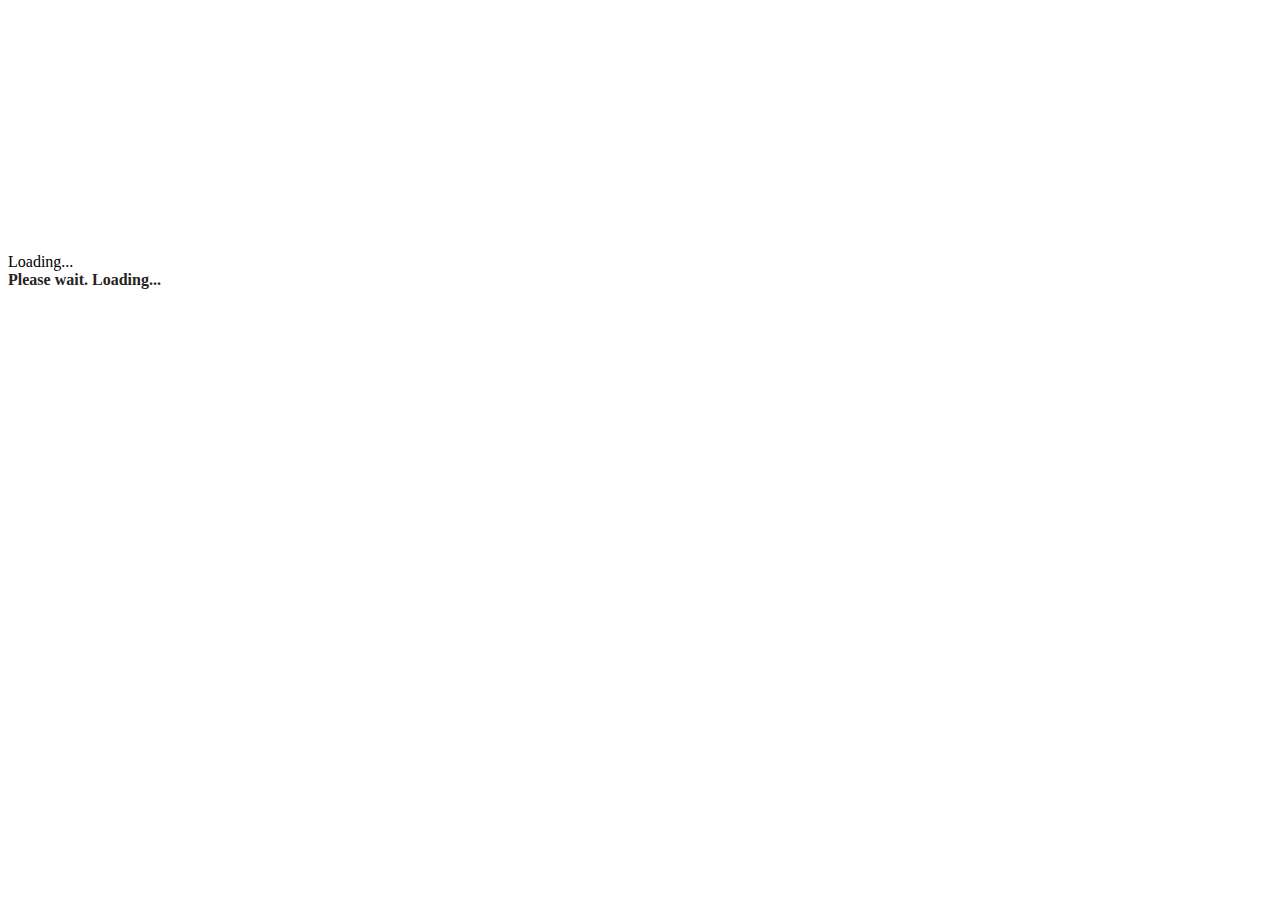
<file: index.html>
<!DOCTYPE html>
<html lang="en">
<head>
    <meta charset="UTF-8">
    <meta http-equiv="X-UA-Compatible" content="IE=edge">
    <meta name="viewport" content="width=device-width, initial-scale=1.0">
    <link rel="icon" type="image/png" href="/assets/images/favicon.png"/>
    <link href="https://cdn.jsdelivr.net/npm/bootstrap@5.0.2/dist/css/bootstrap.min.css" rel="stylesheet" integrity="sha384-EVSTQN3/azprG1Anm3QDgpJLIm9Nao0Yz1ztcQTwFspd3yD65VohhpuuCOmLASjC" crossorigin="anonymous">
    <link rel="stylesheet" href="./css/style.css">
    <title>Resume Generator</title>
</head>
<body>
    <!-- Initial page displaying spinners -->
    <section class="main-page container">
      <div class="text-center">
        <div class="spinner-border" role="status">
          <span class="visually-hidden">Loading...</span>
        </div>
        <div class="mt-1 loader">Please wait. Loading...</div>
      </div>
    </section>
    <!-- Bootstrap 5 script -->
    <script src="https://cdn.jsdelivr.net/npm/bootstrap@5.0.2/dist/js/bootstrap.bundle.min.js" integrity="sha384-MrcW6ZMFYlzcLA8Nl+NtUVF0sA7MsXsP1UyJoMp4YLEuNSfAP+JcXn/tWtIaxVXM" crossorigin="anonymous"></script>
    <!-- Internal Script -->
    <script>
      // Using setTimeout - redirecting to login page
      setTimeout(function(){window.location.href = "/login.html"; }, 2000);
    </script>
</body>
</html>
</file>
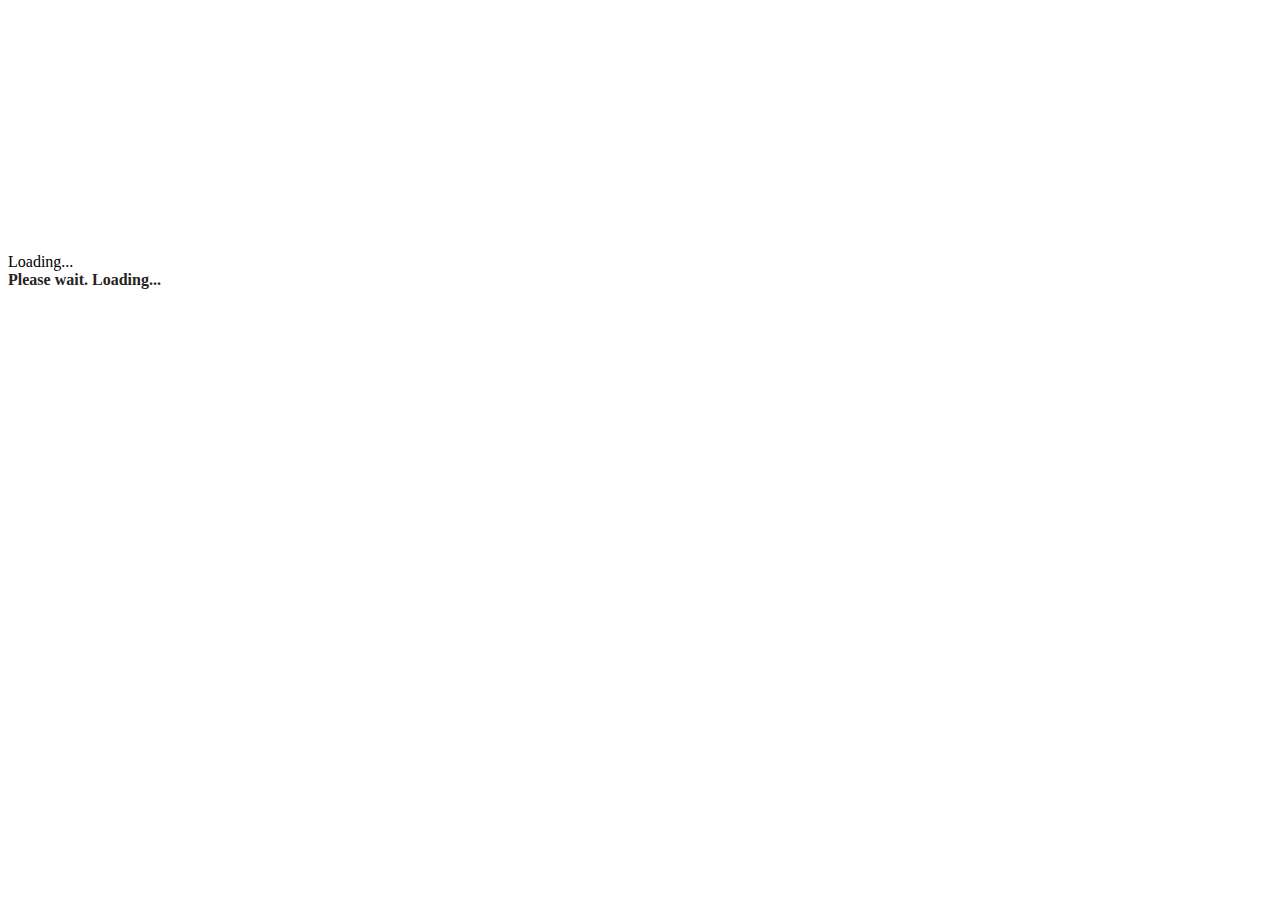
<file: RESUME/index.html>
<!DOCTYPE html>
<html lang="en">
<head>
    <meta charset="UTF-8">
    <meta http-equiv="X-UA-Compatible" content="IE=edge">
    <meta name="viewport" content="width=device-width, initial-scale=1.0">
    <link rel="icon" type="image/png" href="/assets/images/favicon.png"/>
    <link href="https://cdn.jsdelivr.net/npm/bootstrap@5.0.2/dist/css/bootstrap.min.css" rel="stylesheet" integrity="sha384-EVSTQN3/azprG1Anm3QDgpJLIm9Nao0Yz1ztcQTwFspd3yD65VohhpuuCOmLASjC" crossorigin="anonymous">
    <link rel="stylesheet" href="./css/style.css">
    <title>Resume Generator</title>
</head>
<body>
    <!-- Initial page displaying spinners -->
    <section class="main-page container">
      <div class="text-center">
        <div class="spinner-border" role="status">
          <span class="visually-hidden">Loading...</span>
        </div>
        <div class="mt-1 loader">Please wait. Loading...</div>
      </div>
    </section>
    <!-- Bootstrap 5 script -->
    <script src="https://cdn.jsdelivr.net/npm/bootstrap@5.0.2/dist/js/bootstrap.bundle.min.js" integrity="sha384-MrcW6ZMFYlzcLA8Nl+NtUVF0sA7MsXsP1UyJoMp4YLEuNSfAP+JcXn/tWtIaxVXM" crossorigin="anonymous"></script>
    <!-- Internal Script -->
    <script>
      // Using setTimeout - redirecting to login page
      setTimeout(function(){window.location.href = "/login.html"; }, 2000);
    </script>
</body>
</html>
</file>
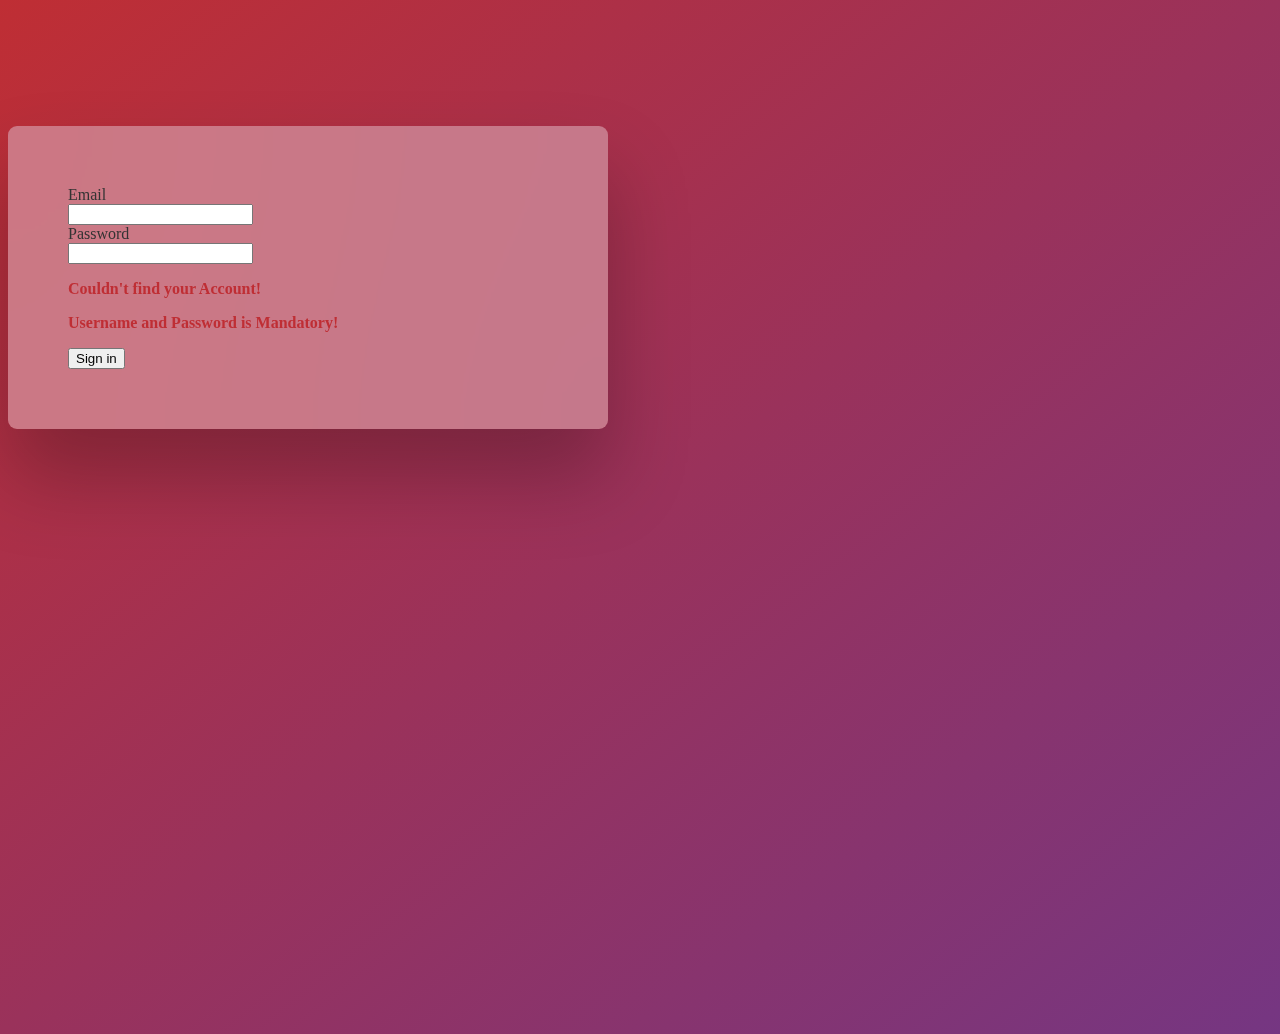
<file: login.html>
<!DOCTYPE html>
<html lang="en">
<head>
    <meta charset="UTF-8">
    <meta http-equiv="X-UA-Compatible" content="IE=edge">
    <meta name="viewport" content="width=device-width, initial-scale=1.0">
    <link rel="icon" type="image/png" href="/assets/images/login.png"/>
    <link href="https://cdn.jsdelivr.net/npm/bootstrap@5.0.2/dist/css/bootstrap.min.css" rel="stylesheet" integrity="sha384-EVSTQN3/azprG1Anm3QDgpJLIm9Nao0Yz1ztcQTwFspd3yD65VohhpuuCOmLASjC" crossorigin="anonymous">
    <link rel="stylesheet" href="./css/style.css">
    <link rel="stylesheet" href="./css/login.css">
    <title>Login Page</title>
</head>
<body>
    <!-- Login Page -->
    <section class="login-container container">
      <section class="login-wrapper">
        <form>
            <div class="row mb-3">
              <label for="inputEmail" class="col-sm-2 col-form-label">Email</label>
              <div class="col-sm-10">
                <input type="email" class="form-control" id="inputEmail">
              </div>
            </div>
            <div class="row mb-3">
              <label for="inputPassword" class="col-sm-2 col-form-label">Password</label>
              <div class="col-sm-10">
                <input type="password" class="form-control" id="inputPassword">
              </div>
            </div>
            <section class="error-login d-none" id="errorElement">
              <p class="error-text">Couldn't find your Account!</p>
            </section>
            <section class="error-noinput d-none" id="noInputError">
              <p class="error-text">Username and Password is Mandatory!</p>
            </section>
            <section class="btn-section text-center">
              <button type="submit" class="btn btn-primary" id="signInBtn">Sign in</button>
            </section>
          </form>
      </section>
    </section>
    <!-- Script files for Bootstrap and customised js -->
    <script src="https://cdn.jsdelivr.net/npm/bootstrap@5.0.2/dist/js/bootstrap.bundle.min.js" integrity="sha384-MrcW6ZMFYlzcLA8Nl+NtUVF0sA7MsXsP1UyJoMp4YLEuNSfAP+JcXn/tWtIaxVXM" crossorigin="anonymous"></script>
    <script src="/js/login.js"></script>
</body>
</html>
</file>
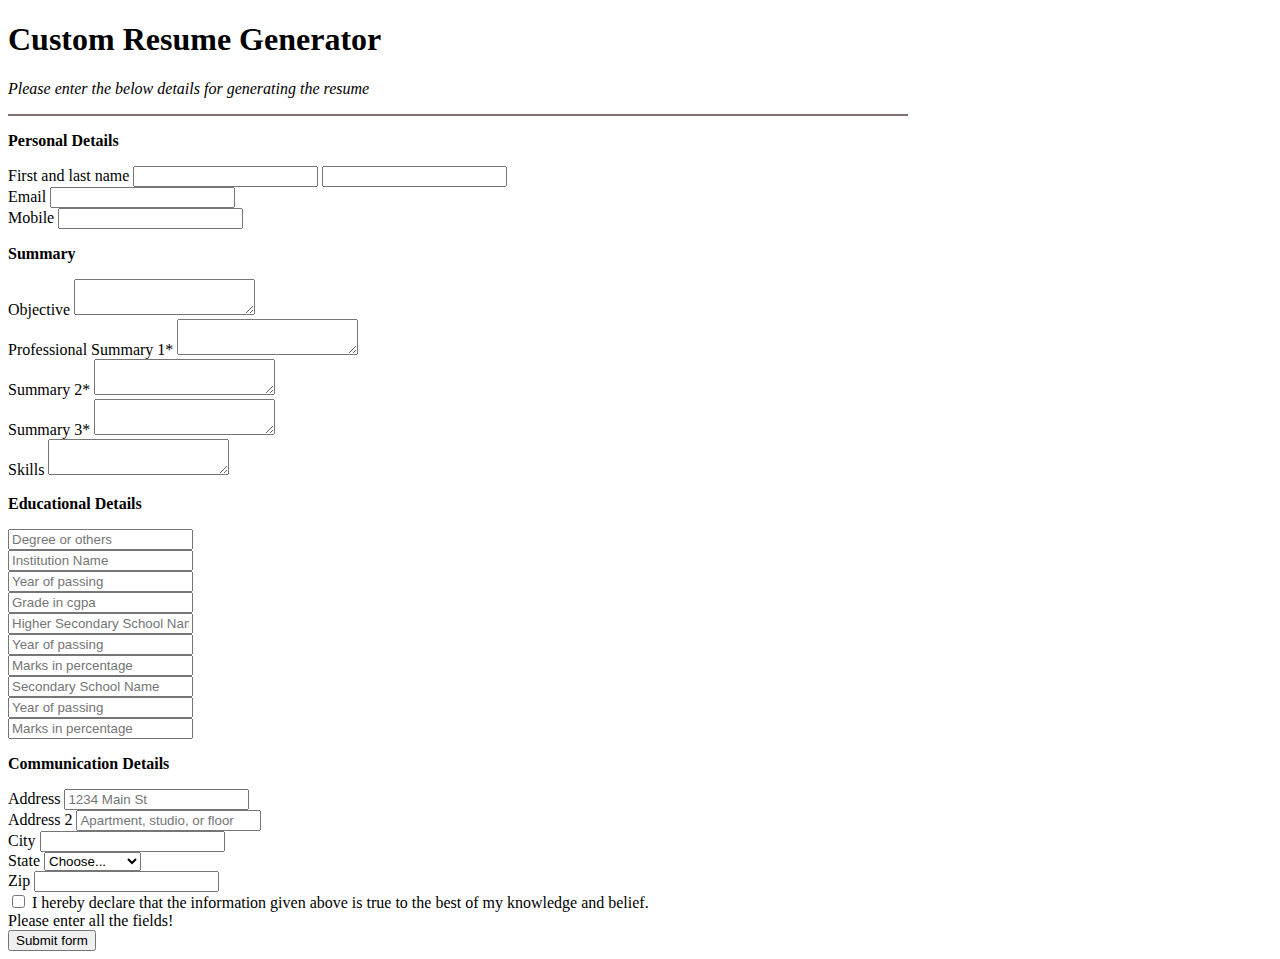
<file: userinfo.html>
<!DOCTYPE html>
<html lang="en">
<head>
    <meta charset="UTF-8">
    <meta http-equiv="X-UA-Compatible" content="IE=edge">
    <meta name="viewport" content="width=device-width, initial-scale=1.0">
    <link rel="icon" type="image/png" href="/assets/images/favicon.png"/>
    <link href="https://cdn.jsdelivr.net/npm/bootstrap@5.0.2/dist/css/bootstrap.min.css" rel="stylesheet" integrity="sha384-EVSTQN3/azprG1Anm3QDgpJLIm9Nao0Yz1ztcQTwFspd3yD65VohhpuuCOmLASjC" crossorigin="anonymous">
    <link rel="stylesheet" href="./css/style.css">
    <title>User Info</title>
</head>
<body>
    <!-- User Information Page -->
    <section class="container">
        <section class="userinput-screen mt-2">
            <h1 class="mt-3 text-center">Custom Resume Generator</h1>
            <p class="user-info text-center mb-4">Please enter the below details for generating the resume</p>
            <hr style="height:2px; border-width:0; background-color:#7d7070">
            <form>
                <!-- Personal Details -->
                <section class="personal-details mb-4">
                    <p class="text-bold">Personal Details</p>
                    <div class="input-group mb-3">
                        <span class="input-group-text">First and last name</span>
                        <input type="text" aria-label="First name" class="form-control" id="firstName">
                        <input type="text" aria-label="Last name" class="form-control" id="lastName">
                    </div>
                    <section class="row g-3">
                        <div class="col-md-6">
                          <label for="userEmail" class="form-label">Email</label>
                          <input type="email" class="form-control" id="userEmail">
                        </div>
                        <div class="col-md-6">
                          <label for="userPassword" class="form-label">Mobile</label>
                          <input type="tel" class="form-control" maxlength="10" id="userMobile">
                        </div>
                    </section>
                </section>
                <!-- Summary -->
                <section class="summary mb-4">
                    <p class="text-bold">Summary</p>
                    <div class="input-group">
                      <span class="input-group-text">Objective</span>
                      <textarea class="form-control" aria-label="With textarea" id="objective"></textarea>
                  </div>
                    <div class="input-group">
                        <span class="input-group-text">Professional Summary 1*</span>
                        <textarea class="form-control" aria-label="With textarea" id="summary1"></textarea>
                    </div>
                    <div class="input-group">
                      <span class="input-group-text">Summary 2*</span>
                      <textarea class="form-control" aria-label="With textarea" id="summary2"></textarea>
                  </div>
                  <div class="input-group">
                    <span class="input-group-text">Summary 3*</span>
                    <textarea class="form-control" aria-label="With textarea" id="summary3"></textarea>
                </div>
                    <div class="input-group">
                        <span class="input-group-text">Skills</span>
                        <textarea class="form-control" aria-label="With textarea" id="skills"></textarea>
                    </div>
                </section>
                <!-- Educational Details -->
                <section class="educational-details mb-4">
                  <p class="text-bold">Educational Details</p>
                  <div class="row g-3 mb-3">
                    <div class="col">
                      <input type="text" class="form-control" placeholder="Degree or others" aria-label="Degree or any other equivalent" id="degree">
                    </div>
                    <div class="col">
                      <input type="text" class="form-control" placeholder="Institution Name" aria-label="Institution Name" id="institutionName">
                    </div>
                    <div class="col">
                      <input type="text" class="form-control" placeholder="Year of passing" aria-label="Year of passing" id="passingYearDegree">
                    </div>
                    <div class="col">
                      <input type="text" class="form-control" placeholder="Grade in cgpa" aria-label="Grade in cgpa" id="cgpa">
                    </div>
                  </div>
                  <div class="row g-3 mb-3">
                    <div class="col">
                      <input type="text" class="form-control" placeholder="Higher Secondary School Name" aria-label="Higher Secondary School Name" id="hsc">
                    </div>
                    <div class="col">
                      <input type="text" class="form-control" placeholder="Year of passing" aria-label="Year of passing" id="passingYearHsc">
                    </div>
                    <div class="col">
                      <input type="text" class="form-control" placeholder="Marks in percentage" aria-label="Marks in percentage" id="hscPercentage">
                    </div>
                  </div>
                   <div class="row g-3 mb-3">
                    <div class="col">
                      <input type="text" class="form-control" placeholder="Secondary School Name" aria-label="Secondary School Name" id="ssc">
                    </div>
                    <div class="col">
                      <input type="text" class="form-control" placeholder="Year of passing" aria-label="Year of passing" id="passingYearSsc">
                    </div>
                    <div class="col">
                      <input type="text" class="form-control" placeholder="Marks in percentage" aria-label="Marks in percentage" id="sscPercentage">
                    </div>
                  </div>
                </section>
                <!-- Communication Details -->
                <section class="communication mb-4">
                    <p class="text-bold">Communication Details</p>
                    <div class="row g-3">
                        <div class="col-12">
                            <label for="inputAddress" class="form-label">Address</label>
                            <input type="text" class="form-control" id="inputAddress" placeholder="1234 Main St">
                        </div>
                        <div class="col-12">
                            <label for="inputAddress2" class="form-label">Address 2</label>
                            <input type="text" class="form-control" id="inputAddress2" placeholder="Apartment, studio, or floor">
                        </div>
                        <div class="col-md-6">
                            <label for="inputCity" class="form-label">City</label>
                            <input type="text" class="form-control" id="inputCity">
                        </div>
                        <div class="col-md-4">
                            <label for="inputState" class="form-label">State</label>
                            <select id="inputState" class="form-select">
                              <option selected>Choose...</option>
                              <option>TamilNadu</option>
                              <option>Karnataka</option>
                              <option>Kerala</option>
                              <option>Maharashtra</option>
                              <option>Punjab</option>
                            </select>
                        </div>
                        <div class="col-md-2">
                            <label for="inputZip" class="form-label">Zip</label>
                            <input type="text" class="form-control" id="inputZip">
                        </div>
                    </div>
                </section>
                <!-- Agree - Terms and Conditions -->
                <section class="terms and condition mb-4">
                    <div class="col-12">
                        <div class="form-check">
                        <input class="form-check-input" type="checkbox" value="" id="invalidCheck" required>
                        <label class="form-check-label" for="invalidCheck">
                            I hereby declare that the information given above is true to the best of my knowledge and belief.
                        </label>
                    </div>
                </section>
                <!-- Error Message - Submit Handler -->
                <section class="error-msg d-none" id="errorDOM">
                  <div class="alert alert-danger" role="alert">
                    Please enter all the fields!
                  </div>
                </section>
                <!-- Submit Button -->
                <section class="submit-section mb-5">
                    <div class="col-12 text-end">
                        <button class="btn btn-primary" id="submitButton" type="submit">Submit form</button>
                      </div>
                </section>
            </form>
        </section>
    </section>
    <!-- Bootstrap and customise script -->
    <script src="https://cdn.jsdelivr.net/npm/bootstrap@5.0.2/dist/js/bootstrap.bundle.min.js" integrity="sha384-MrcW6ZMFYlzcLA8Nl+NtUVF0sA7MsXsP1UyJoMp4YLEuNSfAP+JcXn/tWtIaxVXM" crossorigin="anonymous"></script>
    <script src="/js/app.js"></script>
</body>
</html>
</file>
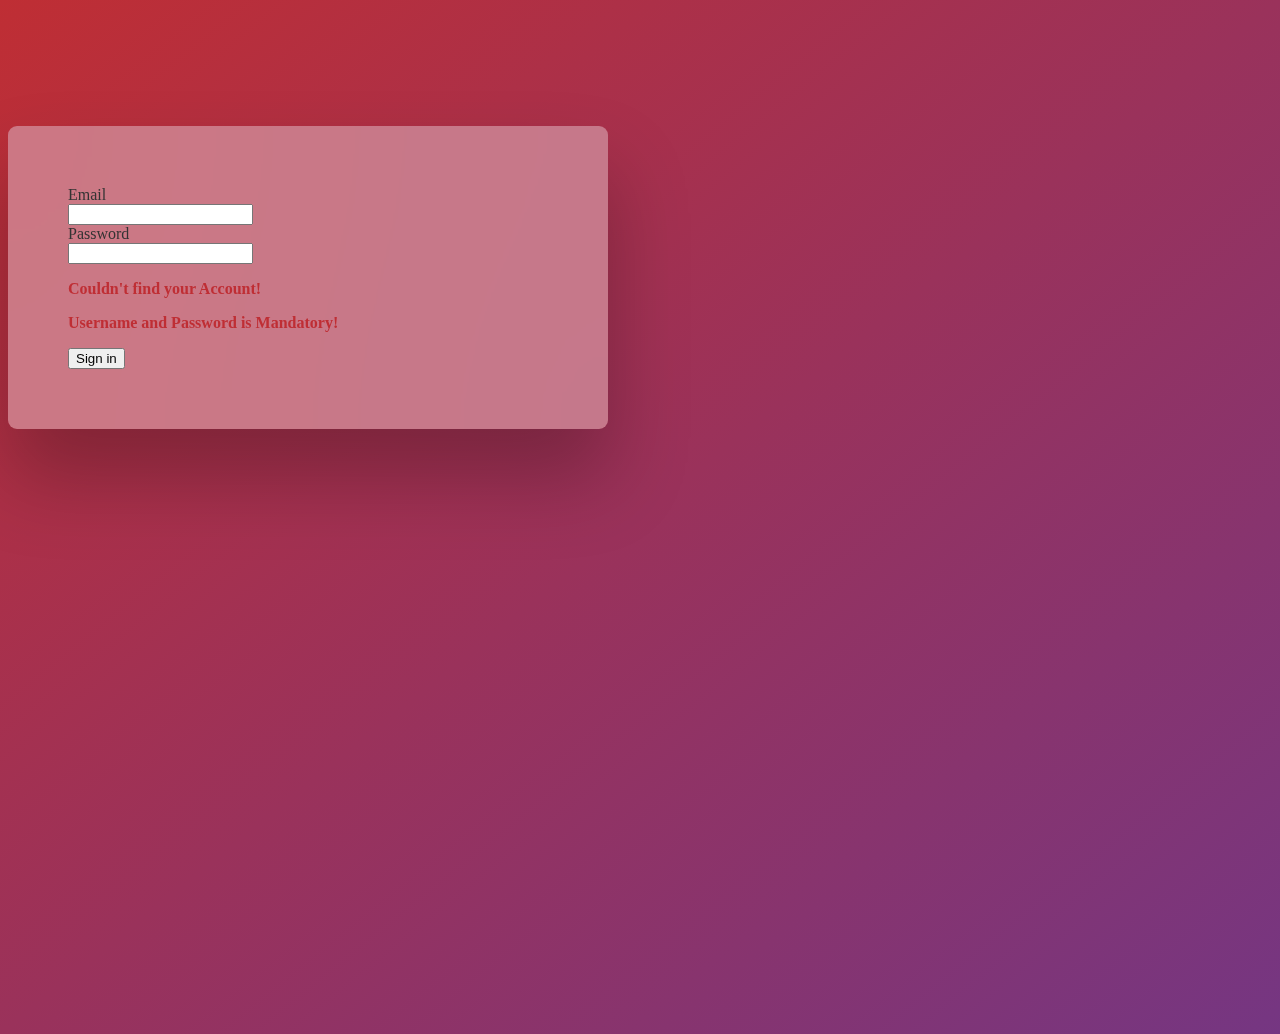
<file: RESUME/login.html>
<!DOCTYPE html>
<html lang="en">
<head>
    <meta charset="UTF-8">
    <meta http-equiv="X-UA-Compatible" content="IE=edge">
    <meta name="viewport" content="width=device-width, initial-scale=1.0">
    <link rel="icon" type="image/png" href="/assets/images/login.png"/>
    <link href="https://cdn.jsdelivr.net/npm/bootstrap@5.0.2/dist/css/bootstrap.min.css" rel="stylesheet" integrity="sha384-EVSTQN3/azprG1Anm3QDgpJLIm9Nao0Yz1ztcQTwFspd3yD65VohhpuuCOmLASjC" crossorigin="anonymous">
    <link rel="stylesheet" href="./css/style.css">
    <link rel="stylesheet" href="./css/login.css">
    <title>Login Page</title>
</head>
<body>
    <!-- Login Page -->
    <section class="login-container container">
      <section class="login-wrapper">
        <form>
            <div class="row mb-3">
              <label for="inputEmail" class="col-sm-2 col-form-label">Email</label>
              <div class="col-sm-10">
                <input type="email" class="form-control" id="inputEmail">
              </div>
            </div>
            <div class="row mb-3">
              <label for="inputPassword" class="col-sm-2 col-form-label">Password</label>
              <div class="col-sm-10">
                <input type="password" class="form-control" id="inputPassword">
              </div>
            </div>
            <section class="error-login d-none" id="errorElement">
              <p class="error-text">Couldn't find your Account!</p>
            </section>
            <section class="error-noinput d-none" id="noInputError">
              <p class="error-text">Username and Password is Mandatory!</p>
            </section>
            <section class="btn-section text-center">
              <button type="submit" class="btn btn-primary" id="signInBtn">Sign in</button>
            </section>
          </form>
      </section>
    </section>
    <!-- Script files for Bootstrap and customised js -->
    <script src="https://cdn.jsdelivr.net/npm/bootstrap@5.0.2/dist/js/bootstrap.bundle.min.js" integrity="sha384-MrcW6ZMFYlzcLA8Nl+NtUVF0sA7MsXsP1UyJoMp4YLEuNSfAP+JcXn/tWtIaxVXM" crossorigin="anonymous"></script>
    <script src="/js/login.js"></script>
</body>
</html>
</file>
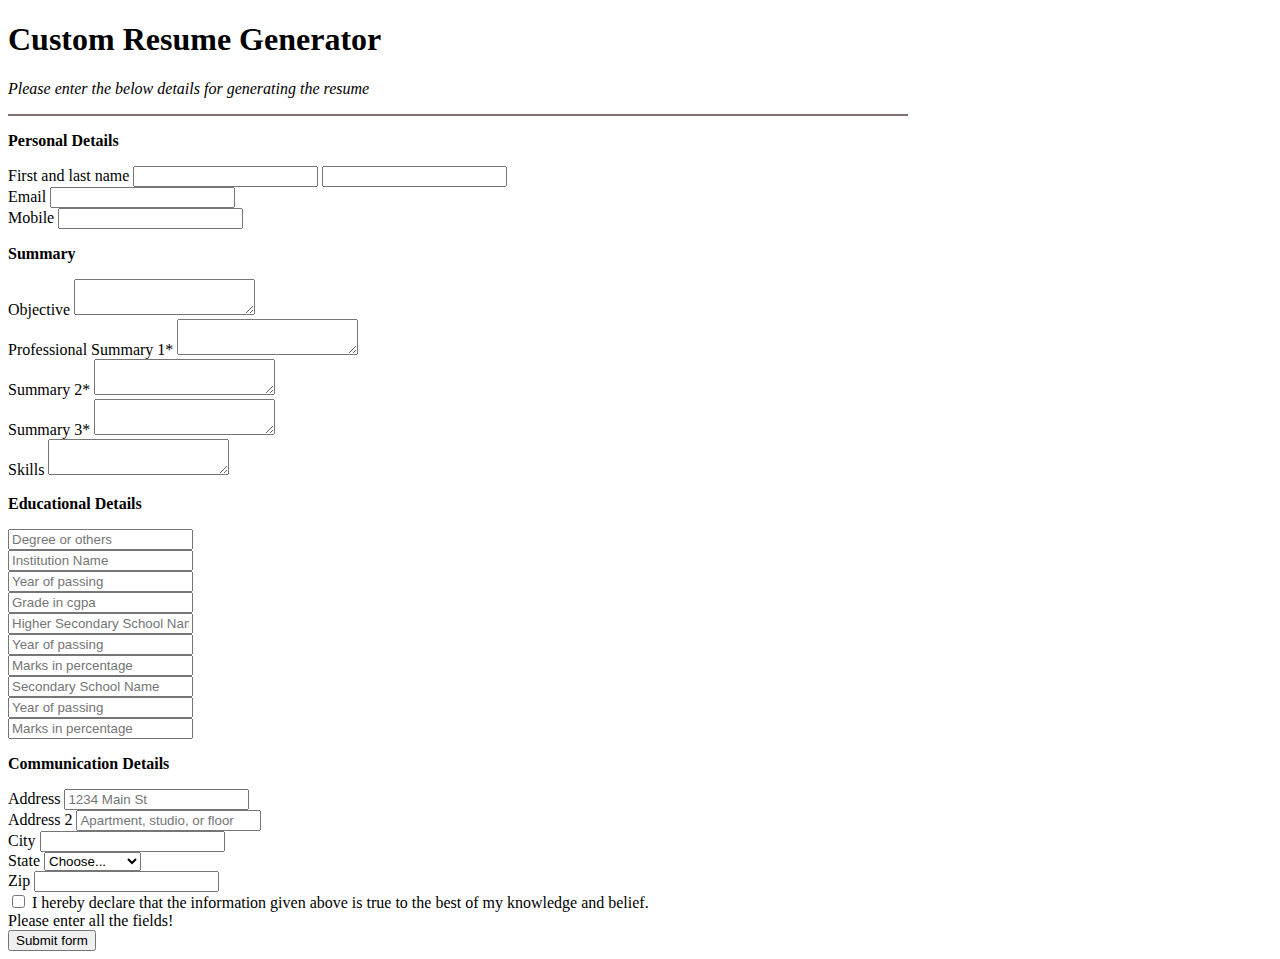
<file: RESUME/userinfo.html>
<!DOCTYPE html>
<html lang="en">
<head>
    <meta charset="UTF-8">
    <meta http-equiv="X-UA-Compatible" content="IE=edge">
    <meta name="viewport" content="width=device-width, initial-scale=1.0">
    <link rel="icon" type="image/png" href="/assets/images/favicon.png"/>
    <link href="https://cdn.jsdelivr.net/npm/bootstrap@5.0.2/dist/css/bootstrap.min.css" rel="stylesheet" integrity="sha384-EVSTQN3/azprG1Anm3QDgpJLIm9Nao0Yz1ztcQTwFspd3yD65VohhpuuCOmLASjC" crossorigin="anonymous">
    <link rel="stylesheet" href="./css/style.css">
    <title>User Info</title>
</head>
<body>
    <!-- User Information Page -->
    <section class="container">
        <section class="userinput-screen mt-2">
            <h1 class="mt-3 text-center">Custom Resume Generator</h1>
            <p class="user-info text-center mb-4">Please enter the below details for generating the resume</p>
            <hr style="height:2px; border-width:0; background-color:#7d7070">
            <form>
                <!-- Personal Details -->
                <section class="personal-details mb-4">
                    <p class="text-bold">Personal Details</p>
                    <div class="input-group mb-3">
                        <span class="input-group-text">First and last name</span>
                        <input type="text" aria-label="First name" class="form-control" id="firstName">
                        <input type="text" aria-label="Last name" class="form-control" id="lastName">
                    </div>
                    <section class="row g-3">
                        <div class="col-md-6">
                          <label for="userEmail" class="form-label">Email</label>
                          <input type="email" class="form-control" id="userEmail">
                        </div>
                        <div class="col-md-6">
                          <label for="userPassword" class="form-label">Mobile</label>
                          <input type="tel" class="form-control" maxlength="10" id="userMobile">
                        </div>
                    </section>
                </section>
                <!-- Summary -->
                <section class="summary mb-4">
                    <p class="text-bold">Summary</p>
                    <div class="input-group">
                      <span class="input-group-text">Objective</span>
                      <textarea class="form-control" aria-label="With textarea" id="objective"></textarea>
                  </div>
                    <div class="input-group">
                        <span class="input-group-text">Professional Summary 1*</span>
                        <textarea class="form-control" aria-label="With textarea" id="summary1"></textarea>
                    </div>
                    <div class="input-group">
                      <span class="input-group-text">Summary 2*</span>
                      <textarea class="form-control" aria-label="With textarea" id="summary2"></textarea>
                  </div>
                  <div class="input-group">
                    <span class="input-group-text">Summary 3*</span>
                    <textarea class="form-control" aria-label="With textarea" id="summary3"></textarea>
                </div>
                    <div class="input-group">
                        <span class="input-group-text">Skills</span>
                        <textarea class="form-control" aria-label="With textarea" id="skills"></textarea>
                    </div>
                </section>
                <!-- Educational Details -->
                <section class="educational-details mb-4">
                  <p class="text-bold">Educational Details</p>
                  <div class="row g-3 mb-3">
                    <div class="col">
                      <input type="text" class="form-control" placeholder="Degree or others" aria-label="Degree or any other equivalent" id="degree">
                    </div>
                    <div class="col">
                      <input type="text" class="form-control" placeholder="Institution Name" aria-label="Institution Name" id="institutionName">
                    </div>
                    <div class="col">
                      <input type="text" class="form-control" placeholder="Year of passing" aria-label="Year of passing" id="passingYearDegree">
                    </div>
                    <div class="col">
                      <input type="text" class="form-control" placeholder="Grade in cgpa" aria-label="Grade in cgpa" id="cgpa">
                    </div>
                  </div>
                  <div class="row g-3 mb-3">
                    <div class="col">
                      <input type="text" class="form-control" placeholder="Higher Secondary School Name" aria-label="Higher Secondary School Name" id="hsc">
                    </div>
                    <div class="col">
                      <input type="text" class="form-control" placeholder="Year of passing" aria-label="Year of passing" id="passingYearHsc">
                    </div>
                    <div class="col">
                      <input type="text" class="form-control" placeholder="Marks in percentage" aria-label="Marks in percentage" id="hscPercentage">
                    </div>
                  </div>
                   <div class="row g-3 mb-3">
                    <div class="col">
                      <input type="text" class="form-control" placeholder="Secondary School Name" aria-label="Secondary School Name" id="ssc">
                    </div>
                    <div class="col">
                      <input type="text" class="form-control" placeholder="Year of passing" aria-label="Year of passing" id="passingYearSsc">
                    </div>
                    <div class="col">
                      <input type="text" class="form-control" placeholder="Marks in percentage" aria-label="Marks in percentage" id="sscPercentage">
                    </div>
                  </div>
                </section>
                <!-- Communication Details -->
                <section class="communication mb-4">
                    <p class="text-bold">Communication Details</p>
                    <div class="row g-3">
                        <div class="col-12">
                            <label for="inputAddress" class="form-label">Address</label>
                            <input type="text" class="form-control" id="inputAddress" placeholder="1234 Main St">
                        </div>
                        <div class="col-12">
                            <label for="inputAddress2" class="form-label">Address 2</label>
                            <input type="text" class="form-control" id="inputAddress2" placeholder="Apartment, studio, or floor">
                        </div>
                        <div class="col-md-6">
                            <label for="inputCity" class="form-label">City</label>
                            <input type="text" class="form-control" id="inputCity">
                        </div>
                        <div class="col-md-4">
                            <label for="inputState" class="form-label">State</label>
                            <select id="inputState" class="form-select">
                              <option selected>Choose...</option>
                              <option>TamilNadu</option>
                              <option>Karnataka</option>
                              <option>Kerala</option>
                              <option>Maharashtra</option>
                              <option>Punjab</option>
                            </select>
                        </div>
                        <div class="col-md-2">
                            <label for="inputZip" class="form-label">Zip</label>
                            <input type="text" class="form-control" id="inputZip">
                        </div>
                    </div>
                </section>
                <!-- Agree - Terms and Conditions -->
                <section class="terms and condition mb-4">
                    <div class="col-12">
                        <div class="form-check">
                        <input class="form-check-input" type="checkbox" value="" id="invalidCheck" required>
                        <label class="form-check-label" for="invalidCheck">
                            I hereby declare that the information given above is true to the best of my knowledge and belief.
                        </label>
                    </div>
                </section>
                <!-- Error Message - Submit Handler -->
                <section class="error-msg d-none" id="errorDOM">
                  <div class="alert alert-danger" role="alert">
                    Please enter all the fields!
                  </div>
                </section>
                <!-- Submit Button -->
                <section class="submit-section mb-5">
                    <div class="col-12 text-end">
                        <button class="btn btn-primary" id="submitButton" type="submit">Submit form</button>
                      </div>
                </section>
            </form>
        </section>
    </section>
    <!-- Bootstrap and customise script -->
    <script src="https://cdn.jsdelivr.net/npm/bootstrap@5.0.2/dist/js/bootstrap.bundle.min.js" integrity="sha384-MrcW6ZMFYlzcLA8Nl+NtUVF0sA7MsXsP1UyJoMp4YLEuNSfAP+JcXn/tWtIaxVXM" crossorigin="anonymous"></script>
    <script src="/js/app.js"></script>
</body>
</html>
</file>
<file: css/style.css>
@media (min-width: 1200px){
.container{
    max-width: 900px;
}
.login-container.container{
    max-width: 600px;
}
}
.userinput-screen .user-info{
    font-style: italic;
}

.main-page.container{
    margin-top: 20%;
}
.main-page .loader{
    font-weight: bold;
    color: rgb(39, 35, 35);
}
.text-bold{
    font-weight: bold;
}
.userform-wrapper.container{
    margin-top: 30px;
}
.personal-profile .address-text{
    margin-bottom: 2px;
}
.personal-profile .address-article p{
    margin-bottom: 0;
}
.user-sign{
    padding-left: 50px;
    margin-left: 50px;
}
</file>
<file: RESUME/css/style.css>
@media (min-width: 1200px){
.container{
    max-width: 900px;
}
.login-container.container{
    max-width: 600px;
}
}
.userinput-screen .user-info{
    font-style: italic;
}

.main-page.container{
    margin-top: 20%;
}
.main-page .loader{
    font-weight: bold;
    color: rgb(39, 35, 35);
}
.text-bold{
    font-weight: bold;
}
.userform-wrapper.container{
    margin-top: 30px;
}
.personal-profile .address-text{
    margin-bottom: 2px;
}
.personal-profile .address-article p{
    margin-bottom: 0;
}
.user-sign{
    padding-left: 50px;
    margin-left: 50px;
}
</file>
<file: css/login.css>
body{
    font-weight: 400;
    height: 100vh;
    color: #333;
    background-image: linear-gradient(to top left, #753682 0%, #bf2e34 100%);
}

.login-wrapper{
    background-color: rgba(255, 255, 255, 0.35);
    backdrop-filter: blur(200px);
    filter: blur();
    box-shadow: 0 3rem 5rem rgb(0 0 0 / 25%);
    border-radius: 9px;
    overflow: hidden;
    padding: 10%;
}

.login-container.container{
    margin-top: 10%;
}

.error-login .error-text, .error-noinput .error-text{
    color: #bf2e34;
    font-weight: bold;
}
</file>
<file: RESUME/css/login.css>
body{
    font-weight: 400;
    height: 100vh;
    color: #333;
    background-image: linear-gradient(to top left, #753682 0%, #bf2e34 100%);
}

.login-wrapper{
    background-color: rgba(255, 255, 255, 0.35);
    backdrop-filter: blur(200px);
    filter: blur();
    box-shadow: 0 3rem 5rem rgb(0 0 0 / 25%);
    border-radius: 9px;
    overflow: hidden;
    padding: 10%;
}

.login-container.container{
    margin-top: 10%;
}

.error-login .error-text, .error-noinput .error-text{
    color: #bf2e34;
    font-weight: bold;
}
</file>
